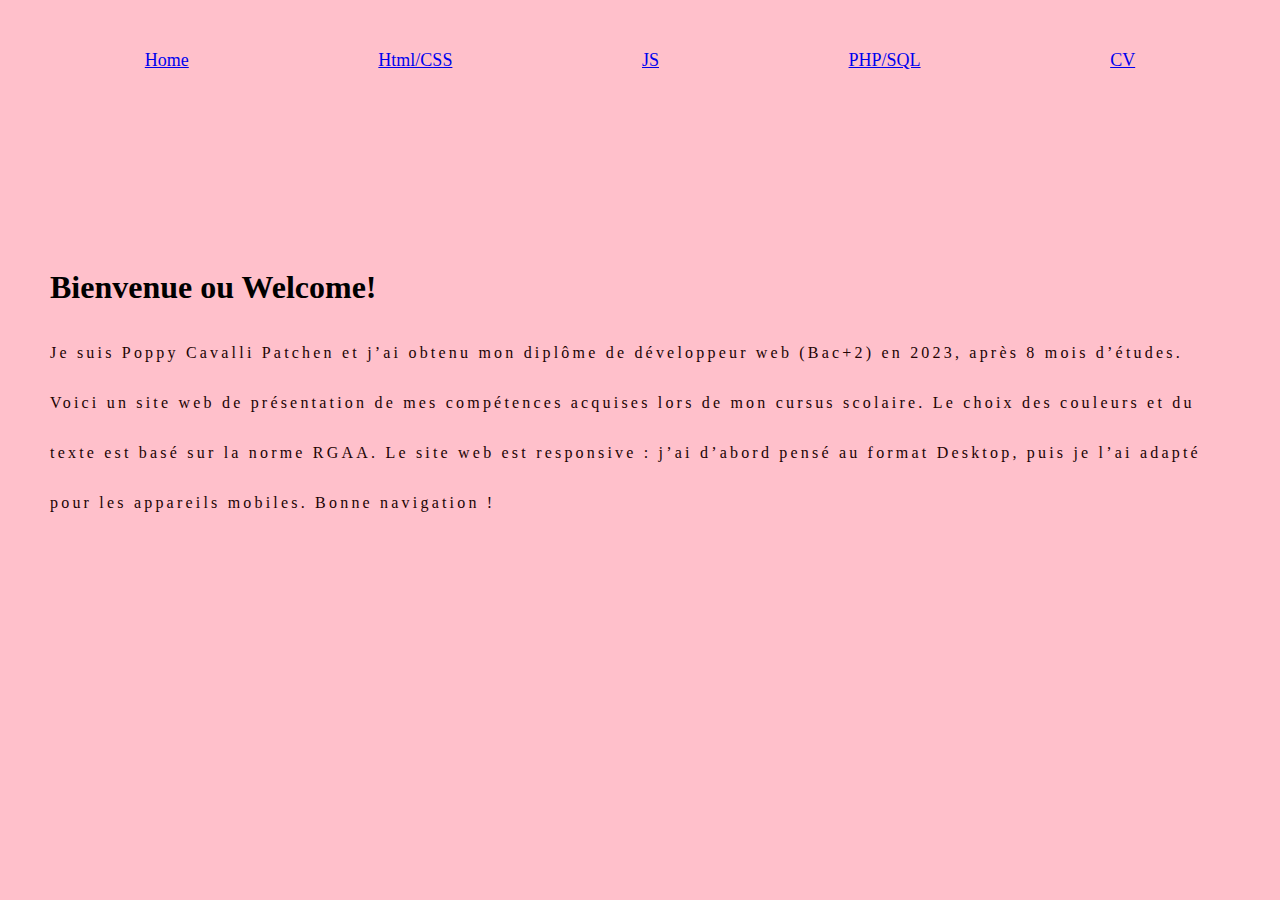
<file: index.html>
<!DOCTYPE html>
<html lang="fr">

<head>
    <meta charset="UTF-8">
    <meta http-equiv="X-UA-Compatible" content="IE=edge">
    <meta name="viewport" content="width=device-width, initial-scale=1.0">
    <title> site web de competences</title>
    <link rel="stylesheet" href="styles.css">
</head>

<body>
    <div class="navbar">
        <a class="nav-link" aria-current="page" href="index.html">Home</a>
        <a class="nav-link" href="Page Html-Css.html">Html/CSS</a>
        <a class="nav-link" href="Page caroussel.html">JS</a>
        <a class="nav-link" href="formulaire php.php">PHP/SQL</a>
        <a class="nav-link" href="page CV.html">CV</a>


    </div>
    <div class="presentation">

    <h1> Bienvenue ou Welcome!</h1>
    <p> Je suis Poppy Cavalli Patchen et j’ai obtenu mon diplôme de développeur web (Bac+2) en 2023, après 8 mois d’études. Voici un site web de présentation de mes compétences acquises lors de mon cursus scolaire. Le choix des couleurs et du texte est basé sur la norme RGAA. Le site web est responsive : j’ai d’abord pensé au format Desktop, puis je l’ai adapté pour les appareils mobiles.

Bonne navigation !
    </p>
</div>

</body>

</html>
</file>
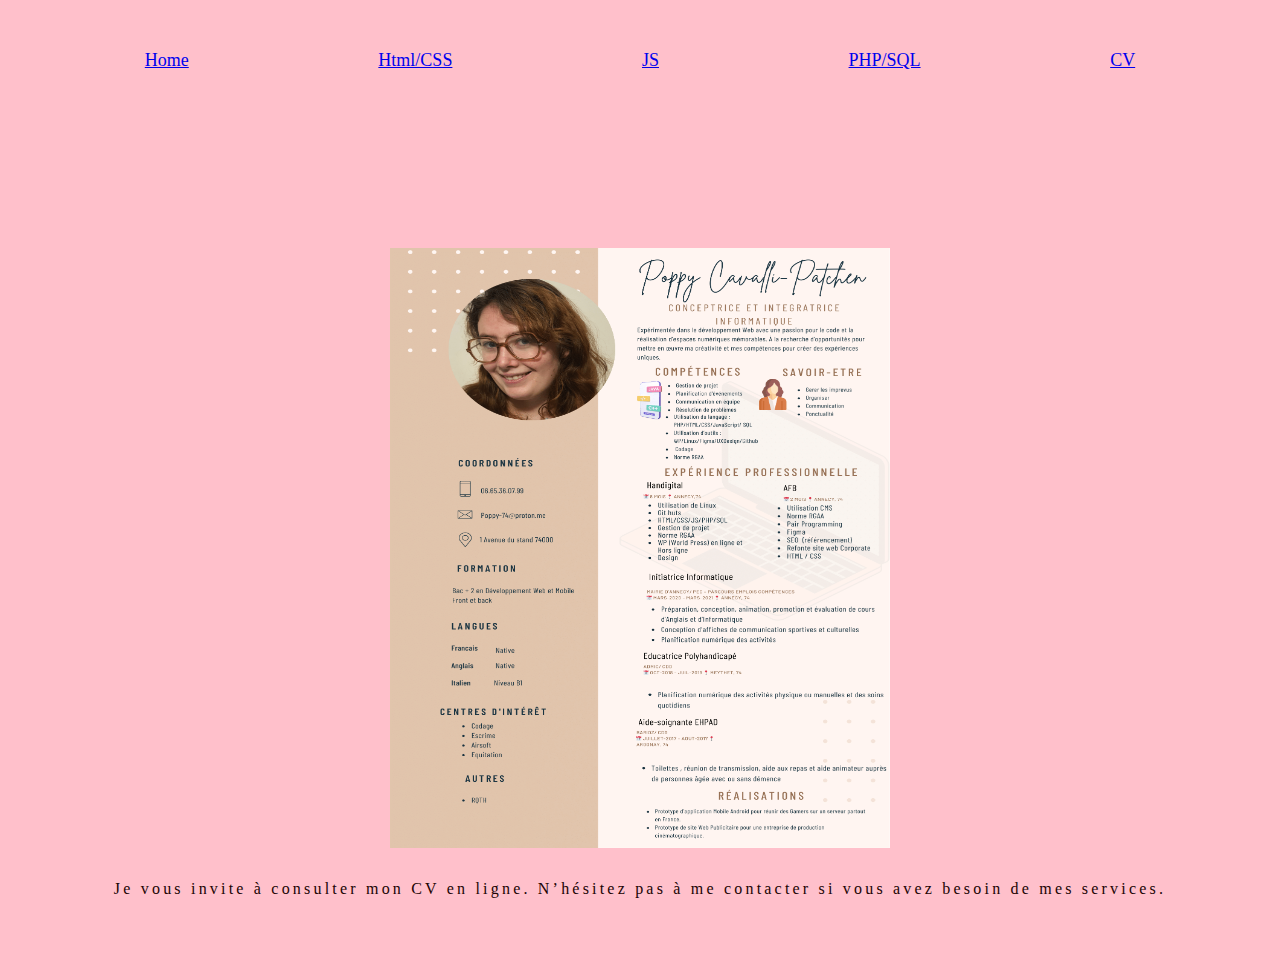
<file: page CV.html>
<!DOCTYPE html>
<html lang="fr">

<head>
    <meta charset="UTF-8">
    <meta http-equiv="X-UA-Compatible" content="IE=edge">
    <meta name="viewport" content="width=device-width, initial-scale=1.0">
    <title> site web de competences</title>
    <link rel="stylesheet" href="styles.css">
</head>

<body>
    <div class="navbar">
        <a class="nav-link" aria-current="page" href="index.html">Home</a>
        <a class="nav-link" href="Page Html-Css.html">Html/CSS</a>
        <a class="nav-link" href="Page caroussel.html">JS</a>
        <a class="nav-link" href="formulaire php.php">PHP/SQL</a>
        <a class="nav-link" href="page CV.html">CV</a>
    </div>



    <div class="Cv">

        <img id="Cv" src="Cv-1.png" alt="CV">
        <p> Je vous invite à consulter mon CV en ligne. N’hésitez pas à me contacter si vous avez besoin de mes services.</p>
    </div>

</body>

</html>
</file>
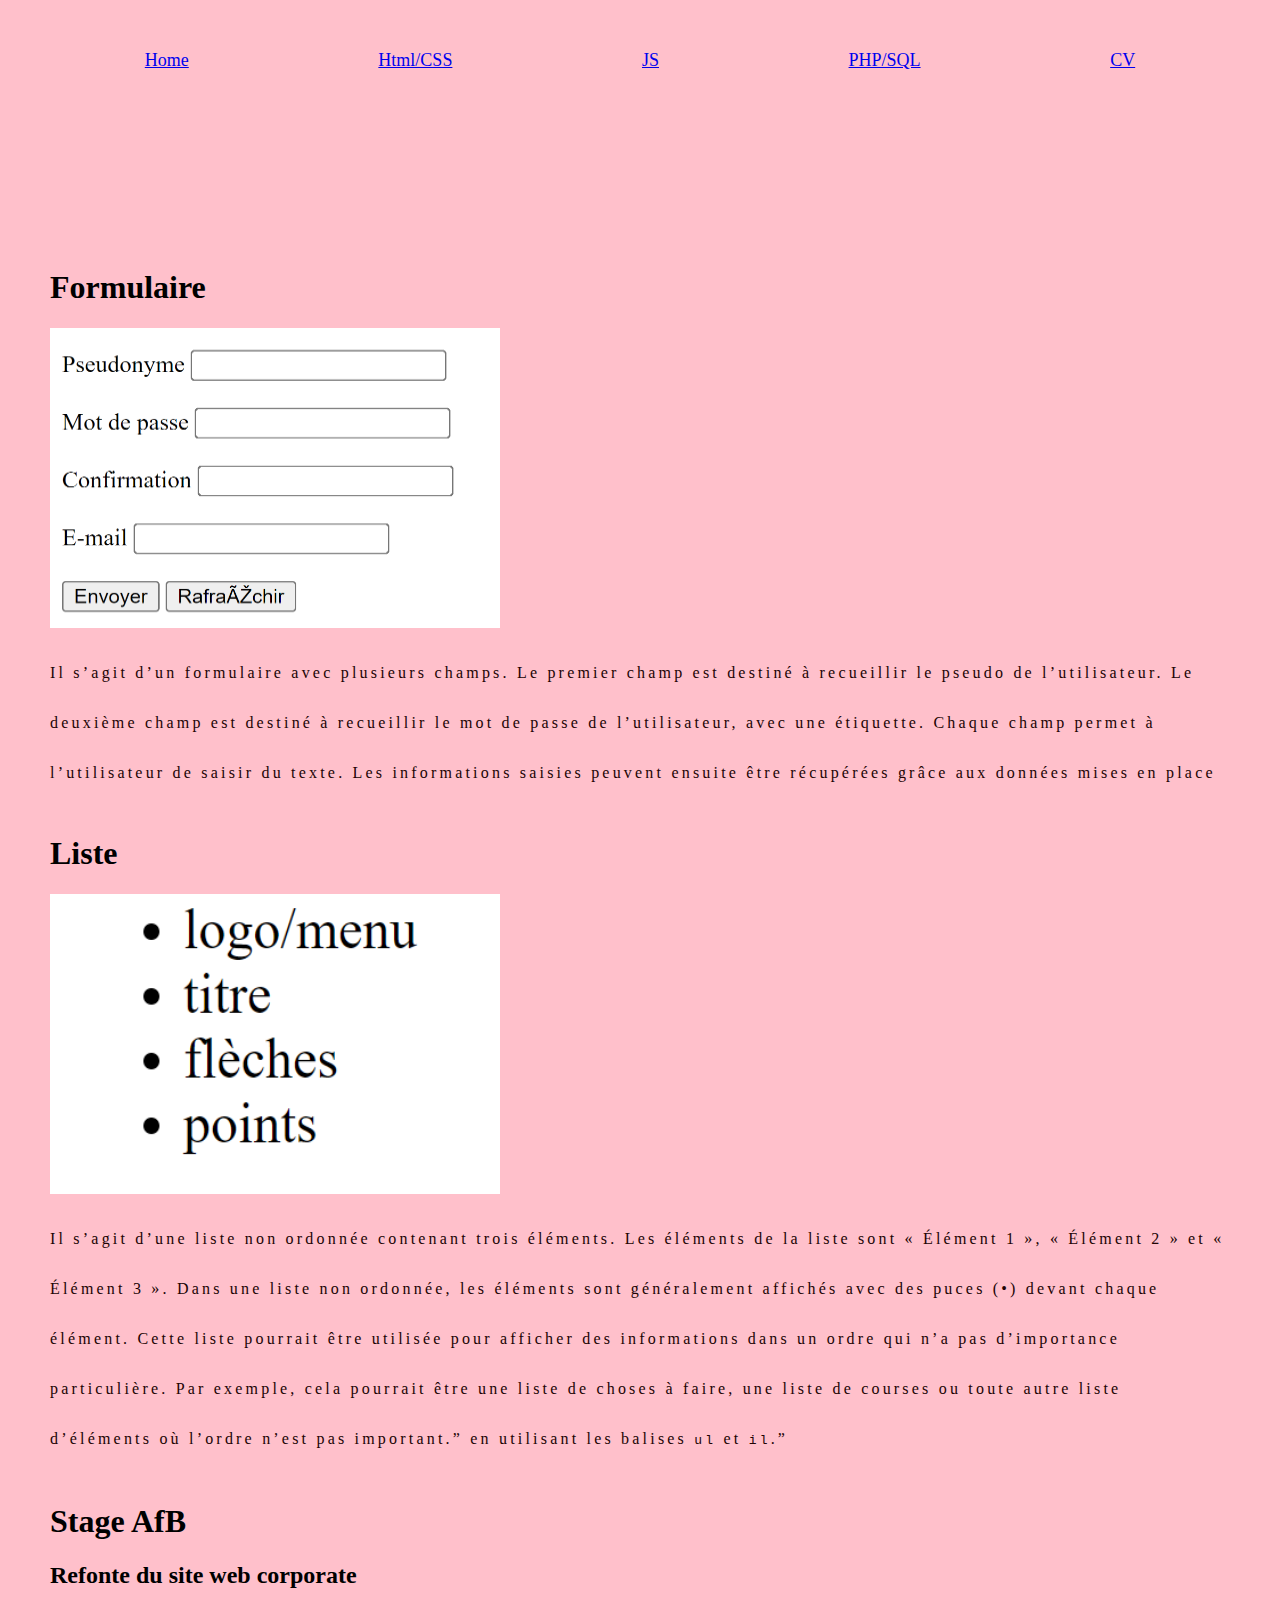
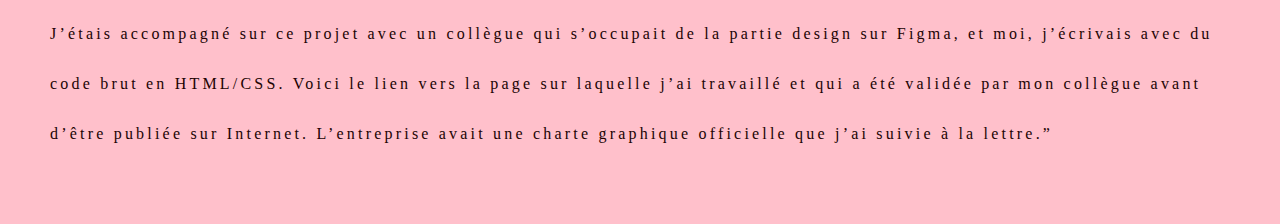
<file: Page Html-Css.html>
<!DOCTYPE html>
<html lang="fr">

<head>
    <meta charset="UTF-8">
    <meta http-equiv="X-UA-Compatible" content="IE=edge">
    <meta name="viewport" content="width=device-width, initial-scale=1.0">
    <title> site web de competences</title>
    <link rel="stylesheet" href="styles.css">
</head>

<body>
    <div class="navbar">
        <a class="nav-link" aria-current="page" href="index.html">Home</a>
        <a class="nav-link" href="Page Html-Css.html">Html/CSS</a>
        <a class="nav-link" href="Page caroussel.html">JS</a>
        <a class="nav-link" href="formulaire php.php">PHP/SQL</a>
        <a class="nav-link" href="page CV.html">CV</a>


    </div>

    <div  class="formulaire">
        <h1> Formulaire</h1>
        <img src="formulaire html.PNG" alt="exercices formulaire">
        <p>
           Il s’agit d’un formulaire avec plusieurs champs. Le premier champ est destiné à recueillir le pseudo de l’utilisateur. 
            Le deuxième champ est destiné à recueillir le mot de passe de l’utilisateur, avec une étiquette. Chaque champ permet à l’utilisateur de saisir du texte. 
            Les informations saisies peuvent ensuite être récupérées grâce aux données mises en place


        </p>



    </div>
    <div class="Liste">
        <h1> Liste</h1>

        <img src="liste.PNG" alt="exercices balise ul et li">
        <p> Il s’agit d’une liste non ordonnée contenant trois éléments. Les éléments de la liste sont « Élément 1 », « Élément 2 » et « Élément 3 ». Dans une liste non ordonnée, les éléments sont généralement affichés avec des puces (•) devant chaque élément. Cette liste pourrait être utilisée pour afficher des informations dans un ordre qui n’a pas d’importance particulière. Par exemple, cela pourrait être une liste de choses à faire, 
            une liste de courses ou toute autre liste d’éléments où l’ordre n’est pas important.” en utilisant les balises <code>ul</code> et <code>il</code>.”
        </p>
    </div>
    <div class="Stage">

        <h1> Stage AfB</h1>
        <h2> Refonte du site web corporate</h2>
        <p> J’étais accompagné sur ce projet avec un collègue qui s’occupait de la partie design sur Figma, et moi, j’écrivais avec du code brut en HTML/CSS. Voici le lien vers la page sur laquelle j’ai travaillé et qui a été validée par mon collègue avant d’être publiée sur Internet. L’entreprise avait une charte graphique officielle que j’ai suivie à la lettre.”
        </p>
    </div>
</body>

</html>
</file>
<file: styles.css>
body {
    margin: 50px;
    display: flex;
    justify-content: center;
    flex-direction: column;
    background-color: pink;
}


.navbar {
    display: flex;
    justify-content: space-around;
    margin-bottom: 15%;
    font-size: large;


}
.caroussel{
display: flex;
justify-content: center;
}
.Formulaire{
    display: flex;
   
    justify-content: center;
}
.Pagechat{
        display: flex;
    flex-direction: column;
    align-items: center;
}
form{
    display: flex;
    flex-direction: column;
    align-items: center;
}
input {
    margin: 10px;
    border-radius: 20px;
}



.Cv{
    display: flex;
    flex-direction: column;
    justify-content: center;
    align-items: center;
}
   
    




p {
    letter-spacing: .2rem;
    line-height: 50px;
   
    vertical-align: middle; 
    color: #210303;
}

#Cv{
    width: 500px;
    height: 600px;  
}
img{
   width: 450px;
height: 300px;
}
@media screen and (max-width: 768px) {
    .navbar {
        display: flex;
        justify-content: space-between;
        margin-bottom: 15%;
        
        font-size: medium;
    }
    .Formulaire{
        display: flex;
        
        align-items: center;
}
form{
    display: flex;
    flex-direction: column;
    align-items: center;
}
a{
    margin:5px;
}
#Cv {
    width: 100%;
    height: auto;
}
</file>
